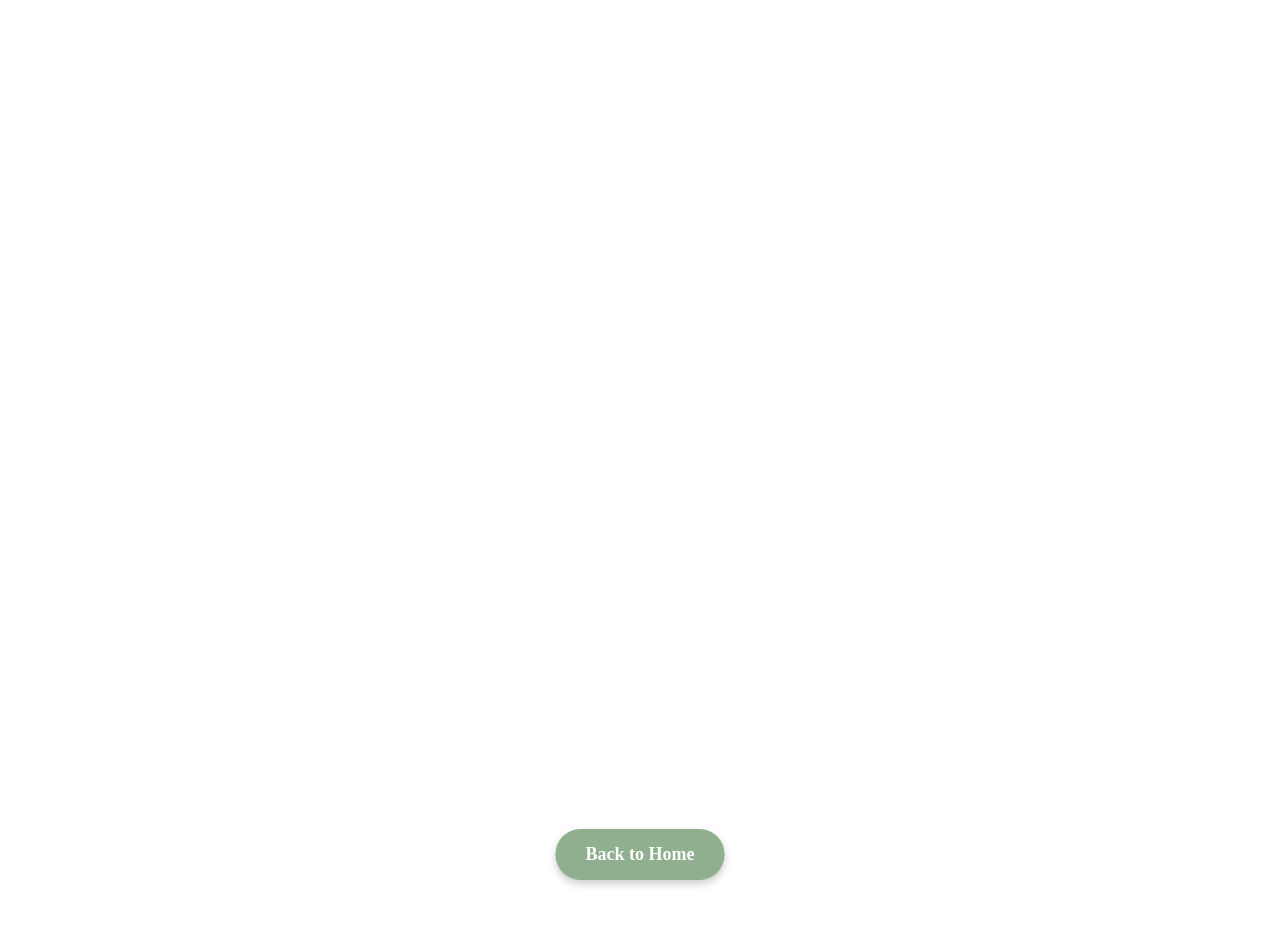
<file: rsvp.html>
<!DOCTYPE html>
<html lang="en">
<head>
<meta charset="UTF-8">
<meta name="viewport" content="width=device-width, initial-scale=1.0">
<title>RSVP - Karlee & Tate Wedding</title>
<link rel="stylesheet" href="style.css?v=20260309-1">
<style>
body {
    margin: 0;
    padding: 0;
    height: 100vh;
    display: flex;
    flex-direction: column;
    background: white;
    overflow: hidden; /* Remove page scroll */
}

.rsvp-container {
    flex: 1;
    display: flex;
    justify-content: center;
    align-items: center;
    padding: 20px;
}

.rsvp-container iframe {
    width: 100%;
    height: 120vh; /* Make it taller than viewport to cover far */
    max-width: 1200px;
    border: none;
    border-radius: 10px;
}

.back-button {
    position: fixed;
    bottom: 20px;
    left: 50%;
    transform: translateX(-50%);
    padding: 15px 30px;
    background: #8FAF8F;
    color: white;
    text-decoration: none;
    border-radius: 25px;
    font-size: 18px;
    font-weight: bold;
    box-shadow: 0 4px 8px rgba(0,0,0,0.2);
    transition: all 0.3s ease;
    z-index: 10; /* Ensure it's above iframe */
}

.back-button:hover {
    background: #6b8f6b;
    transform: translateX(-50%) translateY(-2px);
    box-shadow: 0 6px 12px rgba(0,0,0,0.3);
}
</style>
</head>

<body>

<div class="rsvp-container">
<iframe width="640px" height="480px" src="https://forms.cloud.microsoft/Pages/ResponsePage.aspx?id=brxxyMZ8V0qk6yIwn8NJY7dY_5m2XNBOrEZFXIw4S_tUNEQ5V01IWllQS1Q3WDlSSkVRMUE1NTBKMS4u&embed=true" frameborder="0" marginwidth="0" marginheight="0" style="border: none; max-width:100%; max-height:100vh" allowfullscreen webkitallowfullscreen mozallowfullscreen msallowfullscreen> </iframe>
</div>

<a href="index.html" class="back-button">Back to Home</a>

</body>
</html>
</file>
<file: style.css>
body{
    margin:0;
    font-family: "Georgia", serif;
    background:white;
    color:#000000;
    scroll-behavior: smooth;
}

/*=============== NAV VARIABLES ===============*/
:root {
    --header-height: 3.5rem;
    --nav-shadow: 0 4px 16px hsla(0, 0%, 0%, .3);
    --nav-bg: #8faf8f;
    --nav-text: #f6f1e6;
}

/*=============== HEADER & NAV ===============*/
.container {
    max-width: none;
    margin-inline: 0;
}

.header {
    position: fixed;
    top: 0;
    left: 0;
    right: 0;
    z-index: 100;
}

.nav {
    height: var(--header-height);
    background-color: var(--nav-bg);
    padding: .5rem 1rem;
    border-radius: 0;
    display: flex;
    justify-content: space-between;
    align-items: center;
    box-shadow: var(--nav-shadow);
    border-bottom: 1px solid #6f8f6f;
}

.nav__logo {
    width: 140px;
    height: 56px;
    background-color: transparent;
    display: grid;
    place-items: center;
    border-radius: 0;
    flex-shrink: 0;
}

.nav__logo-image {
    width: 140px;
    height: 56px;
    object-fit: contain;
    border-radius: 4px;
}

.nav__buttons {
    display: flex;
    align-items: center;
    column-gap: .5rem;
}

.nav__rsvp {
    background-color: #8FAF8F;
    color: white;
    padding: .75rem 1.25rem;
    border-radius: 4rem;
    font: 600 .875rem "Montserrat", sans-serif;
    letter-spacing: 1px;
    text-transform: uppercase;
    text-decoration: none;
    display: grid;
    place-items: center;
    cursor: pointer;
    transition: background .3s, transform .3s;
}

.nav__toggle {
    width: 32px;
    height: 32px;
    display: grid;
    place-items: center;
    background: none;
    color: var(--nav-text);
    font-size: 1.5rem;
    cursor: pointer;
    border: none;
    outline: none;
}

.nav__burger,
.nav__close {
    position: absolute;
    transition: opacity .3s, transform .4s;
}

.nav__close {
    opacity: 0;
}

/* Navigation for mobile devices */
@media screen and (max-width: 1150px) {
    .nav__menu {
        position: fixed;
        top: 0;
        left: 0;
        right: 0;
        background-color: var(--nav-bg);
        margin-inline: 0;
        padding-block: 4rem;
        border-radius: 0;
        box-shadow: var(--nav-shadow);
        opacity: 0;
        pointer-events: none;
        transition: transform .4s, opacity .3s;
    }
}

.nav__list {
    list-style: none;
    text-align: center;
    display: flex;
    flex-direction: column;
    align-items: center;
    row-gap: 1.5rem;
    padding: 0;
    margin: 0;
}

.nav__link {
    color: var(--nav-text);
    font: 600 1rem "Montserrat", sans-serif;
    letter-spacing: .5px;
    text-decoration: none;
    display: grid;
    place-items: center;
    position: relative;
    overflow: hidden;
    height: 1.4em;
}

.nav__link span {
    transition: transform .4s;
}

.nav__link span:nth-child(2) {
    position: absolute;
    transform: translateY(150%);
}

.nav__link:hover span:nth-child(1) {
    transform: translateY(-150%);
}

.nav__link:hover span:nth-child(2) {
    transform: translateY(0);
}

.nav__rsvp-link {
    background-color: #f6f1e6;
    color: #8faf8f;
    padding: .7rem 1.15rem;
    border-radius: 999px;
    font: 600 .95rem "Montserrat", sans-serif;
    letter-spacing: .8px;
    text-transform: uppercase;
    text-decoration: none;
    transition: background .3s, transform .3s;
}

.nav__rsvp-link:hover {
    background-color: #ffffff;
    transform: scale(1.05);
}

/* Show menu */
.show-menu {
    transform: translateY(5rem);
    opacity: 1;
    pointer-events: initial;
}

/* Show icon */
.show-icon .nav__burger {
    opacity: 0;
    transform: rotate(-90deg);
}

.show-icon .nav__close {
    opacity: 1;
    transform: rotate(-90deg);
}

/*=============== NAV BREAKPOINTS ===============*/
@media screen and (min-width: 1150px) {
    .container {
        margin-inline: 0;
    }
    .header {
        top: 0;
    }
    .nav {
        height: calc(var(--header-height) + 1.5rem);
        padding: .75rem 1rem;
    }
    .nav__logo {
        width: 200px;
        height: 80px;
    }
    .nav__logo-image {
        width: 200px;
        height: 80px;
    }
    .nav__list {
        flex-direction: row;
        column-gap: 3rem;
    }
    .nav__menu {
        margin-left: auto;
    }
    .nav__list {
        transform: translateX(-20px);
    }
    .nav__link {
        font-size: 1.08rem;
    }
    .nav__toggle {
        display: none;
    }
}

@media screen and (min-width: 1150px) {
    .bride-groom {
        padding-left: 60px;
        padding-right: 60px;
        gap: 60px;
    }

    .ceremony-reception {
        padding-left: 60px;
        padding-right: 60px;
        gap: 40px;
    }

    .flower {
        width: 480px;
    }

    .person img {
        width: 300px;
        height: 380px;
    }

    .person-text h3 {
        font-size: 36px;
        text-align: left;
    }

    .person-text p {
        font-size: 19px;
    }

}

.hero{
    background-image:url("home.webp");
    height:90vh;
    background-size:cover;
    background-position:center;
    display:flex;
    justify-content:center;
    align-items:flex-start;
    padding-top: 160px;
}

.hero-text{
    text-align:center;
    color:white;
    padding:40px 60px;
    border-radius:10px;
    margin-top: 30px;
    display: flex;
    flex-direction: column;
    align-items: center;
    position: relative;
}

.hero-text h1{
    font-family: 'Dancing Script', cursive;
    font-size:60px;
    margin:0;
}

.hero-text h2{
    font-size:30px;
    margin-top:10px;
    margin-bottom: 30px;
}

.rsvp-button{
    display: inline-block;
    padding: 15px 30px;
    background: #8FAF8F;
    color: white;
    text-decoration: none;
    border-radius: 25px;
    font-size: 22px;
    font-weight: bold;
    margin-top: 20px;
    transition: all 0.3s ease;
    box-shadow: 0 4px 8px rgba(0,0,0,0.2);
}

.rsvp-button:hover{
    background: #6b8f6b;
    transform: translateY(-2px);
    box-shadow: 0 6px 12px rgba(0,0,0,0.3);
}

.hero-rsvp-button {
    display: inline-block;
    margin-top: 24px;
    padding: 14px 52px;
    background: rgba(143, 175, 143, 0.75);
    color: white;
    text-decoration: none;
    border-radius: 999px;
    font: 600 1rem "Montserrat", sans-serif;
    letter-spacing: 2.5px;
    text-transform: uppercase;
    border: 2px solid rgba(255, 255, 255, 0.6);
    backdrop-filter: blur(6px);
    box-shadow: 0 4px 18px rgba(0, 0, 0, 0.22);
    transition: background 0.3s, transform 0.3s, box-shadow 0.3s;
}

.hero-rsvp-button:hover {
    background: rgba(107, 143, 107, 0.9);
    transform: translateY(-3px);
    box-shadow: 0 8px 24px rgba(0, 0, 0, 0.3);
}

/* Offset anchored sections so fixed nav doesn't cover titles */
#when-where,
#where-to-stay,
#gallery {
    scroll-margin-top: 4rem;
}

@media screen and (min-width: 1150px) {
    #when-where,
    #where-to-stay,
    #gallery {
        scroll-margin-top: 5.5rem;
    }
}


.content{
    padding:60px 20px;
    text-align:center;
    max-width: 1200px;
    margin: 0 auto;
}

.section-title{
    font-size:32px;
    color:#000000;
}

.bride-groom {
    padding: 110px 40px 60px;
    display: flex;
    flex-wrap: wrap;
    justify-content: center;
    gap: 20px;
    width: 100%;
    box-sizing: border-box;
    position: relative;
    overflow: hidden;
}

.flower {
    position: absolute;
    width: 420px;
    height: 252px;
    object-fit: contain;
    object-position: top;
    z-index: 0;
    pointer-events: none;
    opacity: 0.95;
}

.flower--left {
    left: 0;
    top: 0;
}

.flower--right {
    right: 0;
    top: 0;
}

.person {
    display: flex;
    align-items: center;
    flex: 1;
    min-width: 300px;
    max-width: 680px;
    gap: 28px;
    position: relative;
    z-index: 1;
}

.person img {
    width: 260px;
    height: 330px;
    border-radius: 18px;
    object-fit: cover;
    flex-shrink: 0;
}

.person-text {
    flex: 1;
    text-align: left;
}

.person-text h3 {
    font-family: 'Dancing Script', cursive;
    font-size: 32px;
    color: #000000;
    margin: 0;
}

.subtext {
    font-size: 16px;
    color: #000000;
    margin: 5px 0 15px 0;
    font-style: italic;
}

.person-text p {
    font-size: 18px;
    line-height: 1.6;
    color: #000000;
}

@media (max-width: 768px) {
    .person {
        flex-direction: column;
        text-align: center;
        gap: 15px;
    }
    
    .person img {
        width: min(320px, 82vw);
        height: auto;
        aspect-ratio: 4 / 5;
        border-radius: 14px;
    }
    
    .person-text h3 {
        font-size: 24px;
    }
    
    .subtext {
        font-size: 14px;
    }
    
    .person-text p {
        font-size: 16px;
    }
}


.gallery{
    background:#f6f8f6;
    padding:60px 0;
}

.gallery > * {
    max-width: 1200px;
    margin: 0 auto;
    padding-left: 20px;
    padding-right: 20px;
}

.gallery-grid{
    margin-top:30px;
    display:grid;
    grid-template-columns: repeat(3, 1fr);
    grid-auto-rows: 340px;
    gap:15px;
}

.photo-container {
    position: relative;
    width: 100%;
    height: 100%;
    border-radius: 20px;
    overflow: hidden;
}

.landscape-pair {
    display: flex;
    flex-direction: column;
    gap: 15px;
    height: 100%;
}

.landscape-pair a {
    flex: 1;
    display: block;
    border-radius: 20px;
    overflow: hidden;
    min-height: 0;
}

.photo-container a {
    display: block;
    width: 100%;
    height: 100%;
}

.photo-container img {
    width: 100%;
    height: 100%;
    object-fit: cover;
    transition: 0.3s;
}

.photo-container img:hover {
    transform: scale(1.05);
}

/* Mobile responsiveness */
@media (max-width: 768px) {
    .gallery-grid {
        grid-template-columns: 1fr;
    }
}

@media (max-width: 768px) {
    .hero {
        padding-top: 100px;
    }

    .hero-text {
        margin-top: 20px;
        padding: 16px 24px;
    }

    .hero-text h1 {
        font-size: 42px;
        white-space: nowrap;
    }

    .hero-text h2 {
        font-size: 20px;
        margin-top: 6px;
        margin-bottom: 16px;
    }

    .hero-rsvp-button {
        margin-top: 12px;
        padding: 11px 40px;
    }
}

.rsvp-banner {
    display: flex;
    justify-content: center;
    padding: 40px 20px;
    background: white;
}

.rsvp-banner .rsvp-button {
    font-size: 26px;
    padding: 18px 160px;
    letter-spacing: 2px;
    text-transform: uppercase;
}

.rsvp{
    padding:60px 20px;
    text-align:center;
    max-width: 1200px;
    margin: 0 auto;
}

.form-container {
    max-width: 800px;
    margin: 0 auto;
    padding: 20px;
    overflow: hidden; /* Hide any overflow to prevent scroll bars */
}

.form-container iframe {
    width: 100%;
    border: none;
    border-radius: 10px;
    display: block; /* Ensure no extra spacing */
}

.ceremony-reception{
    padding:60px 40px;
    display:grid;
    grid-template-columns: 1fr;
    justify-items: stretch;
    align-items: start;
    gap:30px;
    width: 100%;
    box-sizing: border-box;
}

.event{
    flex:1;
    min-width:300px;
    display: flex;
    flex-direction: column;
    align-items: center;
}

.event img{
    width:100%;
    max-width:380px;
    aspect-ratio: 4/3;
    object-fit: cover;
    border-radius:10px;
}

.event h3{
    font-size:36px;
    color:#000000;
    margin-bottom:10px;
    margin-top:20px;
}

.event-body {
    width: 100%;
    max-width: 380px;
    text-align: left;
    margin-top: 4px;
}

.event-divider {
    width: 100%;
    height: 2px;
    background: #000000;
    margin: 0 0 16px;
    border-radius: 2px;
}

.event-details {
    text-align: left;
}

.event-details p {
    display: flex;
    align-items: center;
    gap: 10px;
    font-size: 16px;
    margin: 8px 0;
    color: #000000;
}

.event-details i {
    font-size: 18px;
    color: #000000;
    flex-shrink: 0;
}

.event-details a{
    color:#000000;
    text-decoration:none;
    font-weight:bold;
}

.event-details a:hover{
    text-decoration:underline;
}

.event--dress-code {
    position: relative;
    overflow: hidden;
    grid-column: 1 / -1;
    justify-self: center;
    width: min(920px, 100%);
    max-width: 920px;
    min-width: 0;
    margin-top: 4px;
    border-radius: 999px;
    padding: 14px 22px;
    background: linear-gradient(180deg, #f8faf6 0%, #eef5ec 100%);
    border: 1px solid rgba(143, 175, 143, 0.28);
    box-shadow: 0 12px 30px rgba(109, 134, 109, 0.12);
}

.event--dress-code .event-body {
    position: relative;
    z-index: 2;
    text-align: center;
    width: 100%;
    max-width: none;
    margin-top: 0;
    padding: 0;
}

.event--dress-code h3 {
    margin: 0;
    font-size: 28px;
}

.event--dress-code .dress-code-label {
    margin: 0 0 6px;
    font: 700 0.78rem "Montserrat", sans-serif;
    letter-spacing: 0.22em;
    text-transform: uppercase;
    color: #5f755f;
}

.event--dress-code .event-flower {
    position: absolute;
    width: 136px;
    height: 136px;
    max-width: none;
    aspect-ratio: auto;
    object-fit: contain;
    opacity: 0.72;
    pointer-events: none;
    z-index: 1;
}

.event--dress-code .event-flower--left {
    top: -26px;
    left: -42px;
    transform-origin: top left;
    transform: rotate(-4deg) translateY(-2px);
}

.event--dress-code .event-flower--right {
    right: 8px;
    bottom: -12px;
    transform: rotate(12deg);
}

.where-to-stay{
    background:#f6f8f6;
    padding:60px 0;
}

.where-to-stay > * {
    max-width: 1200px;
    margin: 0 auto;
    padding-left: 20px;
    padding-right: 20px;
}

.stay-options {
    margin-top: 30px;
}

.option {
    margin-bottom: 40px; /* Ample white space */
}

.option h3 {
    font-size: 24px;
    color: #000000;
    margin-bottom: 10px;
}

.option p {
    font-size: 18px;
    line-height: 1.6;
}

.hotel-details {
    margin-top: 15px;
}

.hotel-details p {
    margin-bottom: 10px;
}

.hotel-details a {
    color: #000000;
    text-decoration: none;
    font-weight: bold;
}

.hotel-details a[href^="tel"] {
    color: #000000;
    text-decoration: none;
}

.hotel-details a[href*="baymills"] {
    text-decoration: underline;
}

.hotel-details a:hover {
    text-decoration: underline;
}

/* FOOTER */

footer{
    background:#8FAF8F;
    color:white;
    text-align:center;
    padding:15px;
}

/* REGISTRY PAGE */

.registry-hero {
    position: relative;
    width: 100%;
    height: 60vh;
    overflow: hidden;
    margin-top: 70px; /* Account for fixed nav */
}

.honeymoon-img {
    width: 100%;
    height: 100%;
    object-fit: cover;
}

.overlay-text {
    position: absolute;
    top: 50%;
    left: 50%;
    transform: translate(-50%, -50%);
    text-align: center;
    color: white;
    text-shadow: 2px 2px 4px rgba(0,0,0,0.7);
}

.overlay-text h1 {
    font-family: 'Dancing Script', cursive;
    font-size: 60px;
    margin: 0;
}

.registry-content {
    padding: 50px 20px 60px;
    text-align: center;
    max-width: 1200px;
    margin: 0 auto;
}

.registry-buttons {
    display: flex;
    justify-content: center;
    align-items: center;
    gap: 20px;
    flex-wrap: wrap;
    margin-top: 10px;
}

.buttons {
    display: flex;
    justify-content: center;
    gap: 20px;
    margin-bottom: 50px;
    flex-wrap: nowrap;
    max-width: 700px;
    margin-top: -56px;
    margin-left: auto;
    margin-right: auto;
    position: relative;
    z-index: 3;
}

.btn {
    display: inline-block;
    padding: 16px 50px;
    color: white;
    text-decoration: none;
    border-radius: 50px;
    font-size: 17px;
    font-weight: 600;
    letter-spacing: 1px;
    transition: all 0.3s ease;
    box-shadow: 0 3px 10px rgba(0,0,0,0.15);
    min-width: 160px;
    text-align: center;
}

.venmo {
    background: #6DB3F2;
}

.amazon {
    background: #FF9900;
}

.btn:hover {
    transform: translateY(-3px);
    box-shadow: 0 6px 16px rgba(0,0,0,0.2);
}

.registry-text {
    font-size: 18px;
    line-height: 1.6;
    max-width: 800px;
    margin: 0 auto 40px;
}

.amazon-btn {
    display: inline-block;
    padding: 20px 40px;
    background: #FF9900;
    color: white;
    text-decoration: none;
    border-radius: 25px;
    font-size: 20px;
    font-weight: bold;
    transition: all 0.3s ease;
    box-shadow: 0 4px 8px rgba(0,0,0,0.2);
}

.amazon-btn:hover {
    background: #E68A00;
    transform: translateY(-2px);
    box-shadow: 0 6px 12px rgba(0,0,0,0.3);
}

@media (max-width: 768px) {
    .overlay-text h1 {
        font-size: 40px;
    }
    .buttons {
        gap: 10px;
        margin-top: -43px;
    }
    .btn {
        min-width: 98px;
        padding: 12px 16px;
        font-size: 15px;
    }
}

/* Wide screen: event cards go row layout (photo left, text right) */
@media screen and (min-width: 1150px) {
    .event {
        flex-direction: row;
        align-items: flex-start;
        gap: 30px;
    }

    .event img {
        width: 45%;
        max-width: 45%;
        flex-shrink: 0;
    }

    .event-body {
        flex: 1;
        width: auto;
        max-width: none;
        margin-top: 0;
        padding-top: 6px;
    }

    .event--dress-code {
        flex-direction: row;
        align-items: center;
        justify-content: center;
        gap: 18px;
        max-width: 820px;
        padding: 18px 26px;
    }

    .event--dress-code .event-flower {
        width: 148px;
        height: 148px;
    }

    .event--dress-code .event-flower--left {
        left: -24px;
    }

    .event--dress-code .event-flower--right {
        right: 14px;
    }

    .event--dress-code .event-body {
        padding: 0 90px;
    }

    .event--dress-code h3 {
        font-size: 30px;
    }
}

@media screen and (min-width: 900px) {
    .ceremony-reception {
        grid-template-columns: repeat(2, minmax(0, 1fr));
    }
}
</file>
